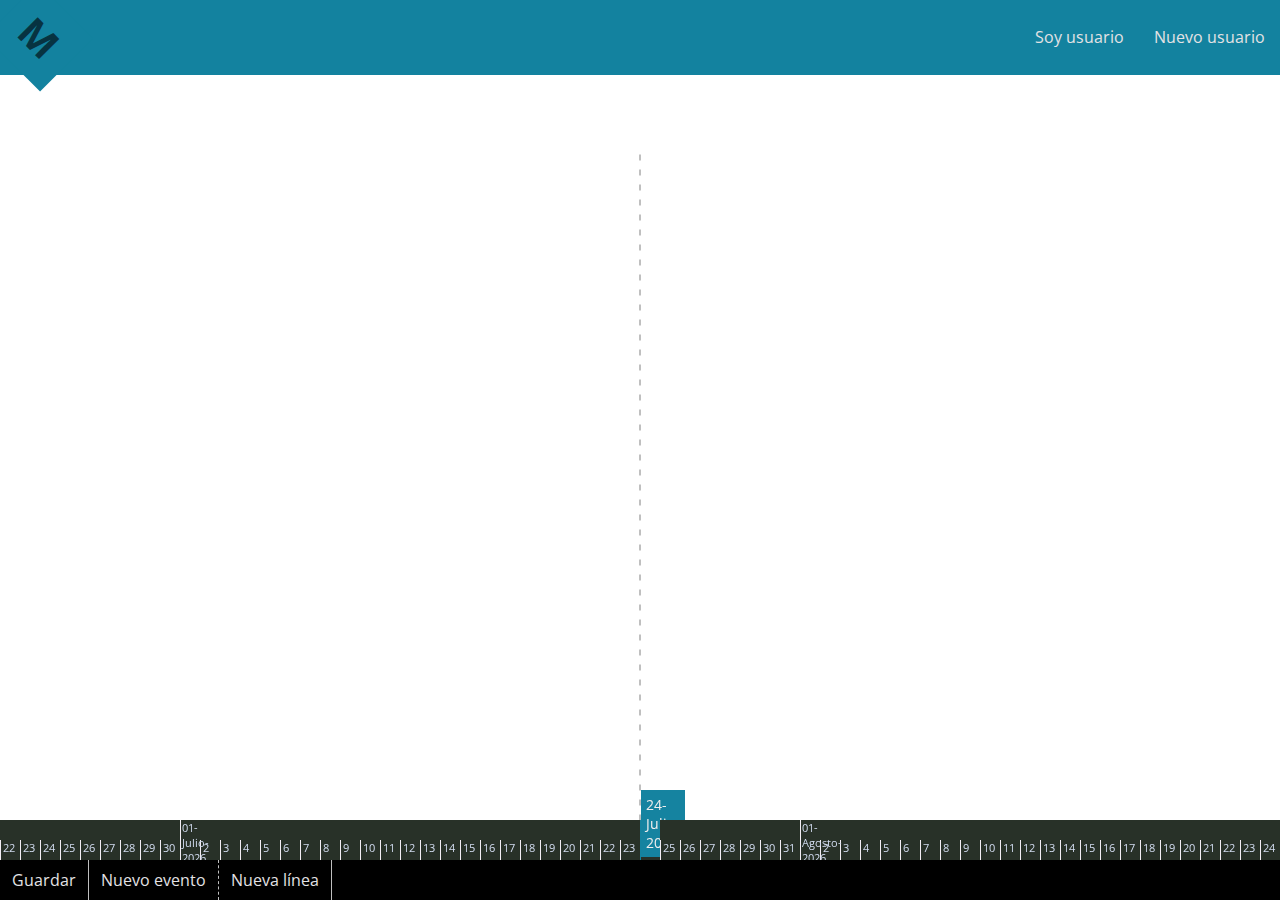
<file: index.html>
<!DOCTYPE html>
<head>
  <meta charset="utf-8">
    <title>MISH</title>

    <!-- Load Style Files -->
    <link href='http://fonts.googleapis.com/css?family=Open+Sans' rel='stylesheet' type='text/css'>
    <link type="text/css" rel="stylesheet" href="css/flaticons/flaticon.css"/><!-- For more icons: http://www.flaticon.com/ -->
    <link type="text/css" rel="stylesheet" href="css/mish-white-theme/jquery-ui-1.10.4.custom.css"/>
    <link type="text/css" rel="stylesheet" href="css/mish-blue-theme/jquery-ui-1.10.4.custom.css"/>
    <link type="text/css" rel="stylesheet" href="css/mish-black-theme/jquery-ui-1.10.4.custom.css"/>
    <link type="text/css" rel="stylesheet" href="css/MISH.css"/>

</head>
<body id="mish-white-theme">
    <!-- HEADER -->
    <div id="header">
        <h1>M</h1>
        <!-- <h3>Mi Sitio en la Historia</h3> -->
        <div class="headerButtons">
            <ul>
                <li class="user_header">
                    <a id="user_header_button" href="#">
                        <div class="flaticon-account4"></div>
                        <span></span>
                    </a>
                </li>
                <li class="login">
                    <a href="#" id="buttLogIn">Soy usuario</a>
                </li>
                <li class="login">
                    <a href="#" id="buttCreateUser">Nuevo usuario</a>
                </li>
                <li class="logout">
                    <a href="#" id="buttLogOut">Cerrar sesión</a>
                </li>
            </ul>
        </div>
    </div>

    <!-- BODY -->
    <div id="work-area-container">
        <div id="work-area-handler" class="ui-draggable">
            <div id="work-area-handler-sq"></div>
        </div>
        
        <div id="canvas-container" oncontextmenu="return false">
            <canvas id="maincanvas" oncontextmenu="return false"></canvas>
        </div>

        <div id="timeline-container"></div>

        <div id="user_timelines_container">
            <div class="ui-widget-overlay user_timelines_overlay"></div>
            <div class="user_timelines_panel">
                <div class="user_timelines_panel_title">
                    <span>Mis líneas de tiempo</span>
                    <div class="user_timelines_panel_close">
                        <div class="flaticon-expand39"></div>
                    </div>
                </div>
                <ul class="user_timelines_list_ul">
                    <li>
                        <a id="user_timelines_panel_new" href="#">
                            <div class="flaticon-add182"></div>
                            <span>
                                Nueva línea de tiempo
                            </span>
                        </a>
                    </li>
                </ul>
            </div>
        </div>
    </div>

    <!-- OTHER ELEMENTS -->
    <div id="user_header_submenu">
        <ul>
            <li>xxx</li>
            <li>yyy</li>
        </ul>
    </div>

    <!-- FOOTER -->
    <div id="footer">
        <div class="footerButtons">
            <ul>
                <li><a href="#" onclick="guardarTimeline()">Guardar</a></li>
                <!-- <li><a href="#">Nuevo periodo</a></li> -->
                <!-- <li><a href="#">Nuevo indicador</a></li> -->
                <li><a href="#" id="footerNewEvent">Nuevo evento</a></li>
                <!-- <li><a href="#">Elegir colores</a></li> -->
                <!-- <li><a href="#">Organizar mis datos</a></li> -->
            </ul>
            <ul class="seconda">
                <li><a href="#" onclick="createNewTimeline()">Nueva línea</a></li>
                <li id="zoom"></li>
            </ul>
        </div>
    </div>

    <!-- ............................................................ -->
    <!-- [START] EXTERNAL PAGES -->

    <div id="canvasContextMenu" oncontextmenu="return false"></div>

    

    <!--DIV for the Create New Event page-->
    <div id="newEventDialog"></div>
    <!--DIV for the Create New User page-->
    <div id="newUserDialog"></div>
    <!--DIV for Log In page-->
    <div id="logInDialog"></div>
    <!--DIV for New Timeline page-->
    <div id="newTimelineDialog"></div>
    <!--DIV for alerts-->
    <!-- Overlay
    <div class="ui-widget-overlay ui-front">
    </div>
    -->

    <!-- Message -->
    <div class="alert-message-container">
      <div class="alert-message-close">
        x
      </div>
      <div class="alert-message">
      </div>
    </div>

    <!-- [END] EXTERNAL PAGES -->

    <!-- Load JavaScript Files -->
    <!-- Libraries -->
    <script type="text/javascript" src="javascript/lib/jquery_1_11.js"></script>
    <script type="text/javascript" src="javascript/lib/jquery-ui-1.10.4.custom.min.js"></script>
    <script type="text/javascript" src="javascript/lib/modernizr-1.6.min.js"></script>
    <script type="text/javascript" src="javascript/lib/momentjs.js"></script>
    <script type="text/javascript" src="javascript/lib/Debugger.js"></script>
    <!-- MISH -->
    <script type="text/javascript" src="javascript/mish/messages.js"></script>
    <script type="text/javascript" src="javascript/mish/utilities.js"></script>
    <script type="text/javascript" src="javascript/mish/effects.js"></script>
    <script type="text/javascript" src="javascript/mish/calculations.js"></script>
    <script type="text/javascript" src="javascript/mish/zoomControl.js"></script>
    <script type="text/javascript" src="javascript/mish/daysCtrl.js"></script>
    <script type="text/javascript" src="javascript/mish/weeksCtrl.js"></script>
    <script type="text/javascript" src="javascript/mish/monthsCtrl.js"></script>
    <script type="text/javascript" src="javascript/mish/externalPagesLoader.js"></script>
    <script type="text/javascript" src="javascript/mish/buttonEventsHandler.js"></script>
    <script type="text/javascript" src="javascript/mish/mouseEventsHandler.js"></script>
    <script type="text/javascript" src="javascript/mish/timelineControl.js"></script>
    <script type="text/javascript" src="javascript/mish/canvasControl.js"></script>
    <script type="text/javascript" src="javascript/mish/dataBaseOperations.js"></script>
    <script type="text/javascript" src="javascript/mish/main.js"></script>

</body>
</html>
</file>
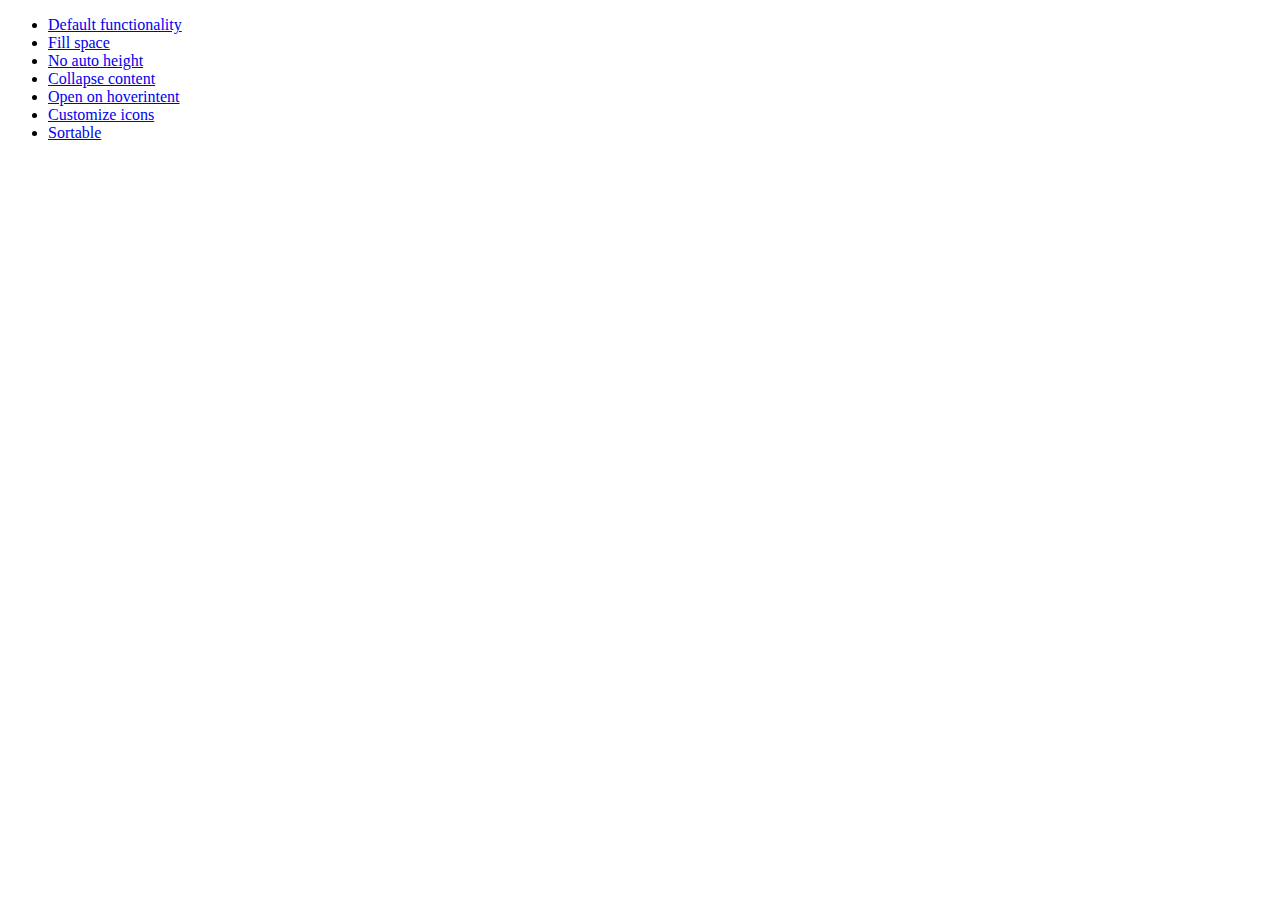
<file: development-bundle/demos/accordion/index.html>
<!doctype html>
<html lang="en">
<head>
	<meta charset="utf-8">
	<title>jQuery UI Accordion Demos</title>
</head>
<body>

<ul>
	<li><a href="default.html">Default functionality</a></li>
	<li><a href="fillspace.html">Fill space</a></li>
	<li><a href="no-auto-height.html">No auto height</a></li>
	<li><a href="collapsible.html">Collapse content</a></li>
	<li><a href="hoverintent.html">Open on hoverintent</a></li>
	<li><a href="custom-icons.html">Customize icons</a></li>
	<li><a href="sortable.html">Sortable</a></li>
</ul>

</body>
</html>
</file>
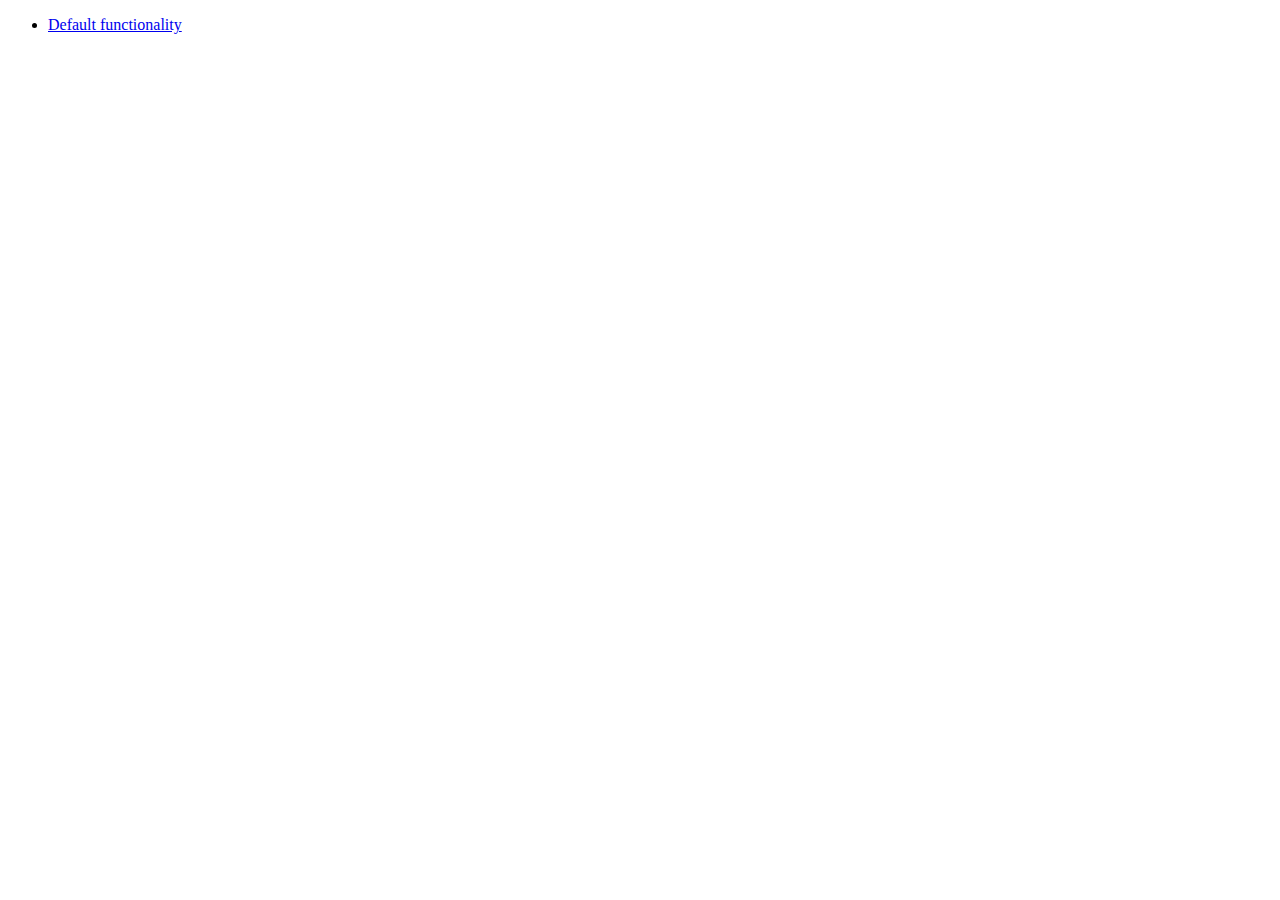
<file: development-bundle/demos/addClass/index.html>
<!doctype html>
<html lang="en">
<head>
	<meta charset="utf-8">
	<title>jQuery UI Effects Demos</title>
</head>
<body>

<ul>
	<li><a href="default.html">Default functionality</a></li>
</ul>

</body>
</html>
</file>
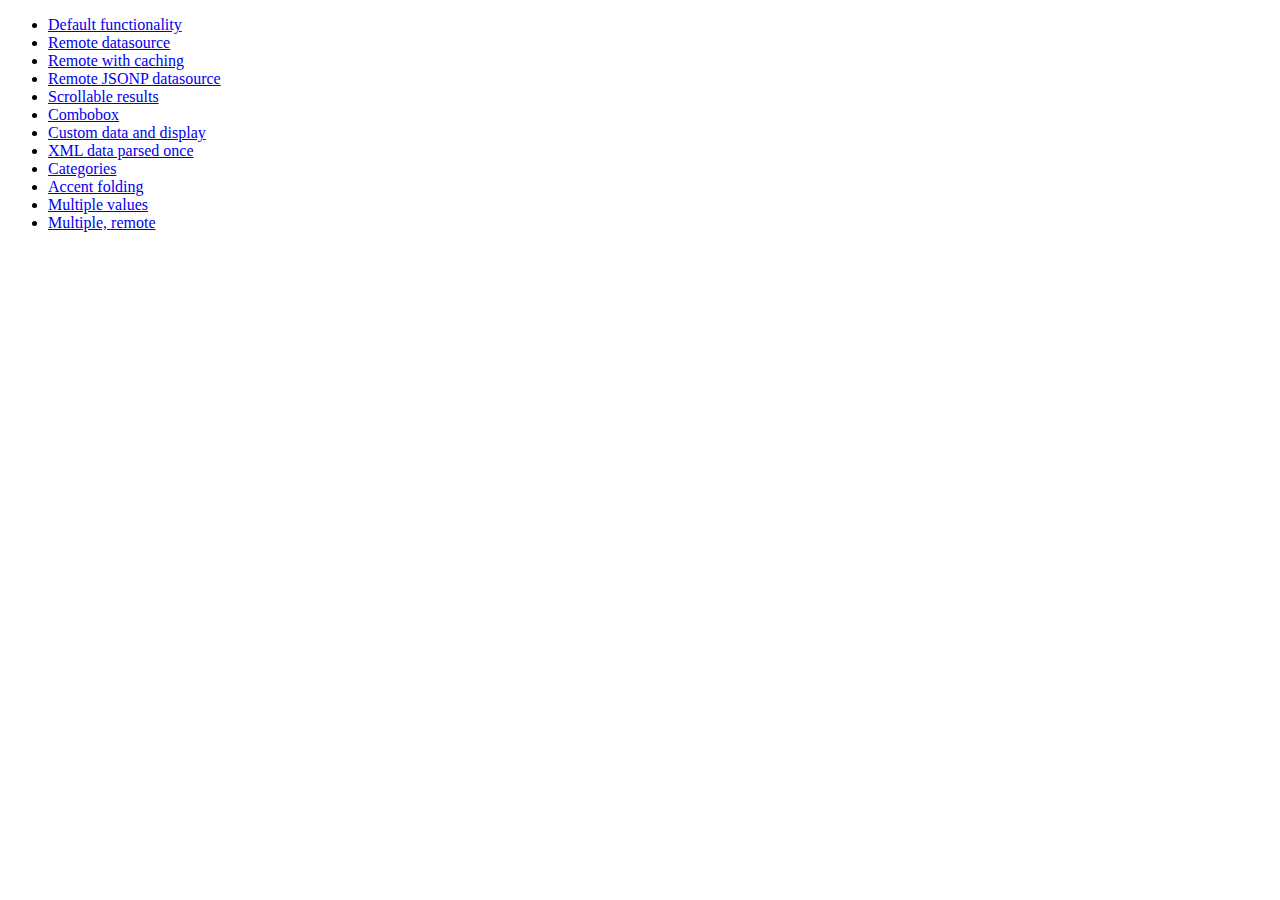
<file: development-bundle/demos/autocomplete/index.html>
<!doctype html>
<html lang="en">
<head>
	<meta charset="utf-8">
	<title>jQuery UI Autocomplete Demos</title>
</head>
<body>

<ul>
	<li><a href="default.html">Default functionality</a></li>
	<li><a href="remote.html">Remote datasource</a></li>
	<li><a href="remote-with-cache.html">Remote with caching</a></li>
	<li><a href="remote-jsonp.html">Remote JSONP datasource</a></li>
	<li><a href="maxheight.html">Scrollable results</a></li>
	<li><a href="combobox.html">Combobox</a></li>
	<li><a href="custom-data.html">Custom data and display</a></li>
	<li><a href="xml.html">XML data parsed once</a></li>
	<li><a href="categories.html">Categories</a></li>
	<li><a href="folding.html">Accent folding</a></li>
	<li><a href="multiple.html">Multiple values</a></li>
	<li><a href="multiple-remote.html">Multiple, remote</a></li>
</ul>

</body>
</html>
</file>
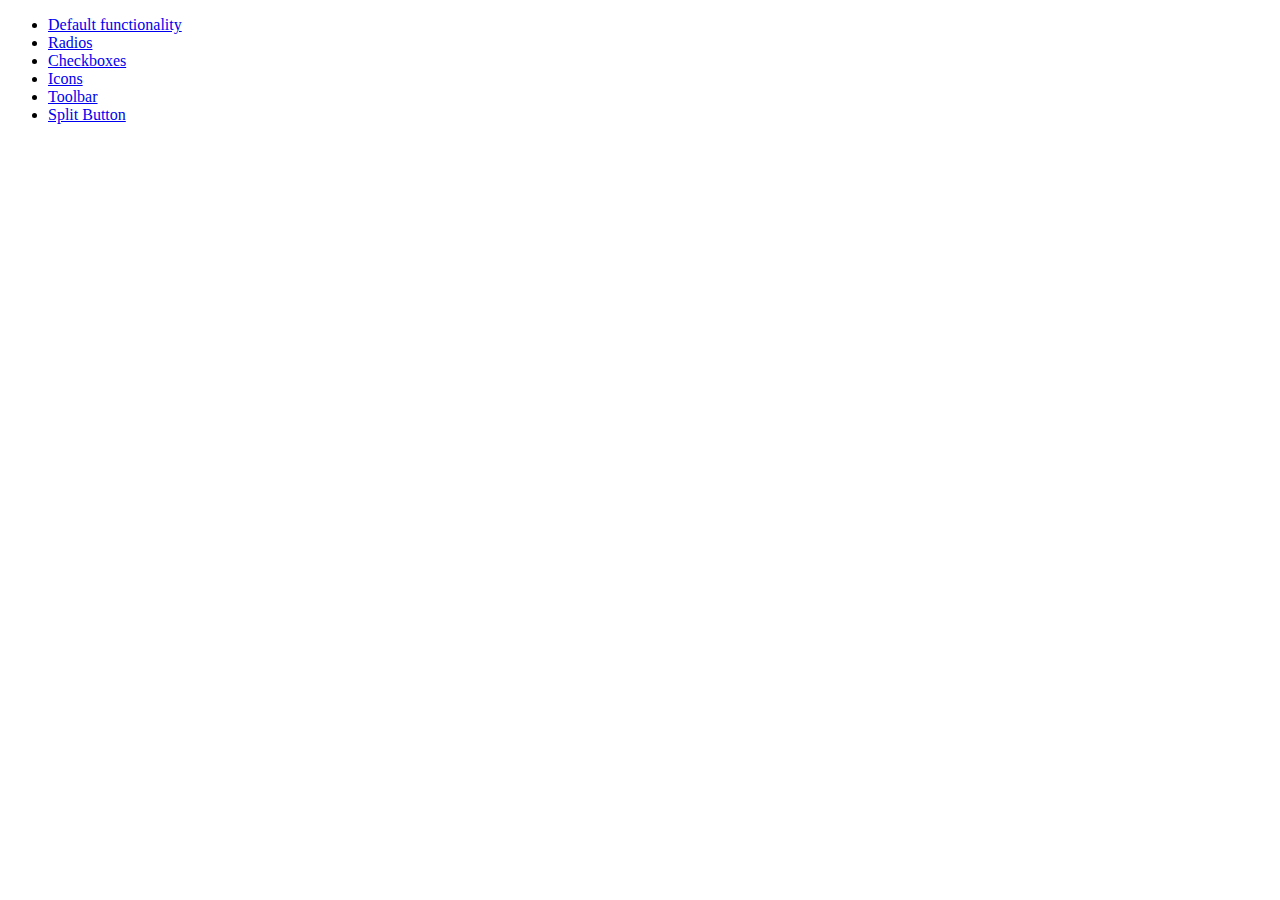
<file: development-bundle/demos/button/index.html>
<!doctype html>
<html lang="en">
<head>
	<meta charset="utf-8">
	<title>jQuery UI Button Demos</title>
</head>
<body>

<ul>
	<li><a href="default.html">Default functionality</a></li>
	<li><a href="radio.html">Radios</a></li>
	<li><a href="checkbox.html">Checkboxes</a></li>
	<li><a href="icons.html">Icons</a></li>
	<li><a href="toolbar.html">Toolbar</a></li>
	<li><a href="splitbutton.html">Split Button</a></li>
</ul>

</body>
</html>
</file>
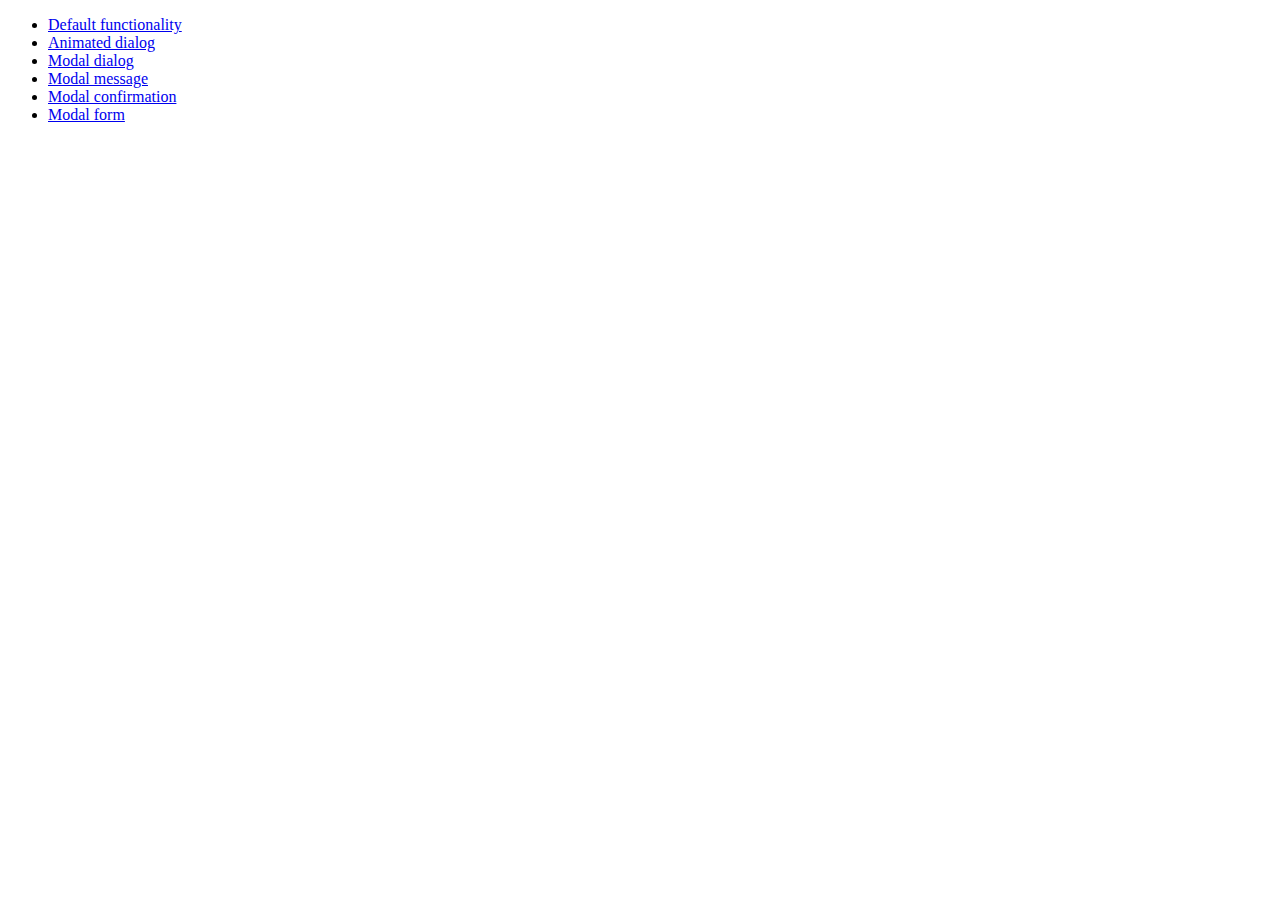
<file: development-bundle/demos/dialog/index.html>
<!doctype html>
<html lang="en">
<head>
	<meta charset="utf-8">
	<title>jQuery UI Dialog Demos</title>
</head>
<body>

<ul>
	<li><a href="default.html">Default functionality</a></li>
	<li><a href="animated.html">Animated dialog</a></li>
	<li><a href="modal.html">Modal dialog</a></li>
	<li><a href="modal-message.html">Modal message</a></li>
	<li><a href="modal-confirmation.html">Modal confirmation</a></li>
	<li><a href="modal-form.html">Modal form</a></li>
</ul>

</body>
</html>
</file>
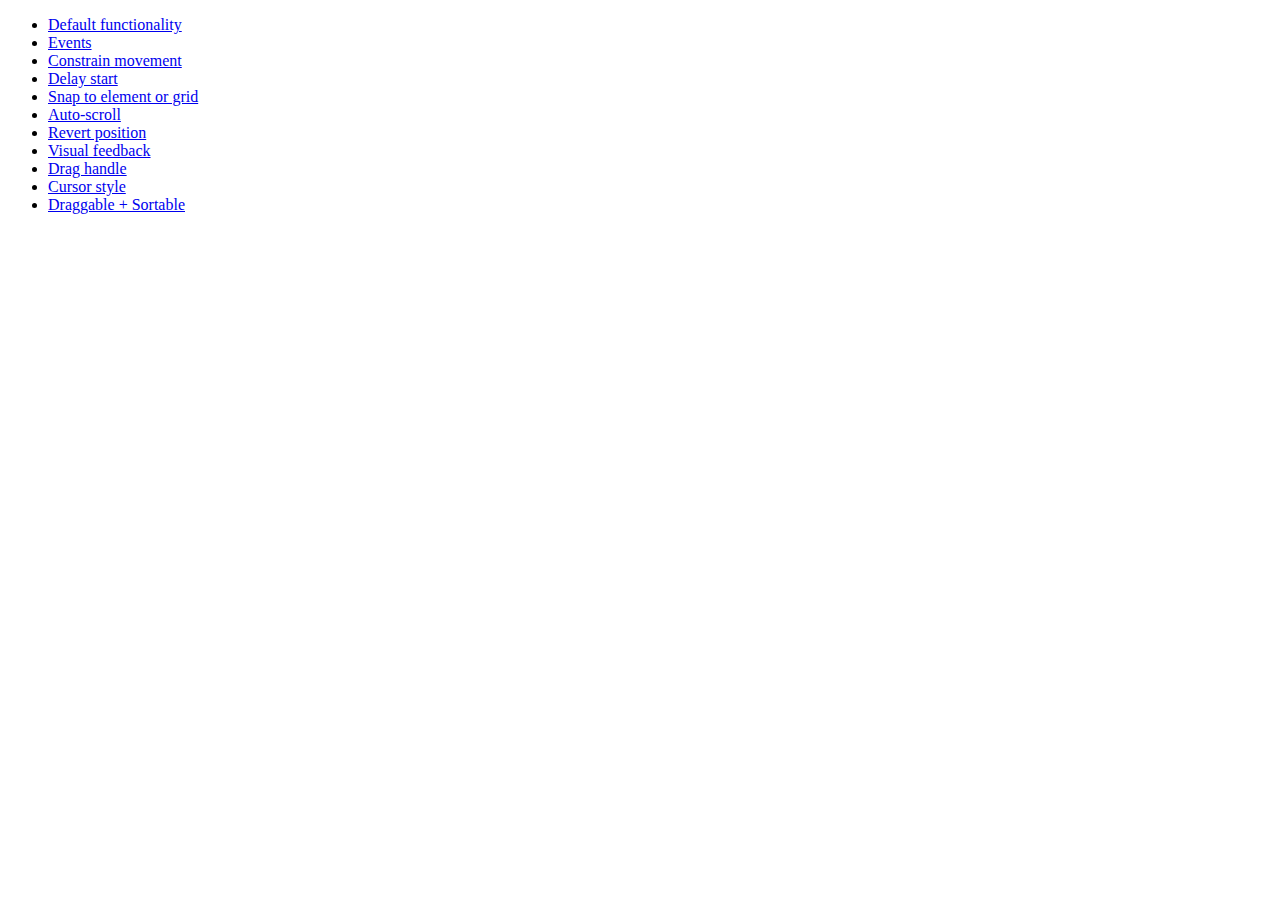
<file: development-bundle/demos/draggable/index.html>
<!doctype html>
<html lang="en">
<head>
	<meta charset="utf-8">
	<title>jQuery UI Draggable Demos</title>
</head>
<body>

<ul>
	<li><a href="default.html">Default functionality</a></li>
	<li><a href="events.html">Events</a></li>
	<li><a href="constrain-movement.html">Constrain movement</a></li>
	<li><a href="delay-start.html">Delay start</a></li>
	<li><a href="snap-to.html">Snap to element or grid</a></li>
	<li><a href="scroll.html">Auto-scroll</a></li>
	<li><a href="revert.html">Revert position</a></li>
	<li><a href="visual-feedback.html">Visual feedback</a></li>
	<li><a href="handle.html">Drag handle</a></li>
	<li><a href="cursor-style.html">Cursor style</a></li>
	<li><a href="sortable.html">Draggable + Sortable</a></li>
</ul>

</body>
</html>
</file>
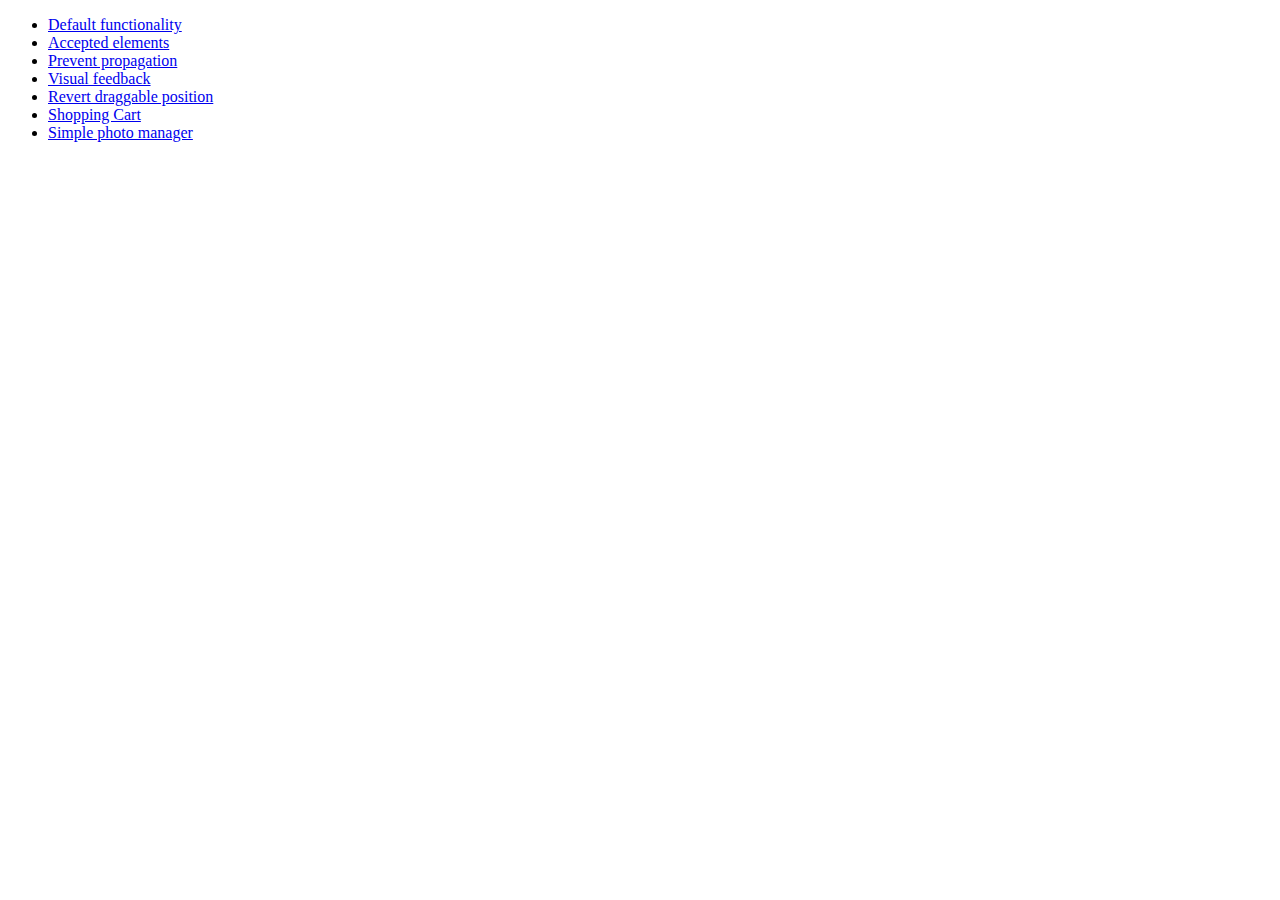
<file: development-bundle/demos/droppable/index.html>
<!doctype html>
<html lang="en">
<head>
	<meta charset="utf-8">
	<title>jQuery UI Droppable Demos</title>
</head>
<body>

<ul>
	<li><a href="default.html">Default functionality</a></li>
	<li><a href="accepted-elements.html">Accepted elements</a></li>
	<li><a href="propagation.html">Prevent propagation</a></li>
	<li><a href="visual-feedback.html">Visual feedback</a></li>
	<li><a href="revert.html">Revert draggable position</a></li>
	<li><a href="shopping-cart.html">Shopping Cart</a></li>
	<li><a href="photo-manager.html">Simple photo manager</a></li>
</ul>

</body>
</html>
</file>
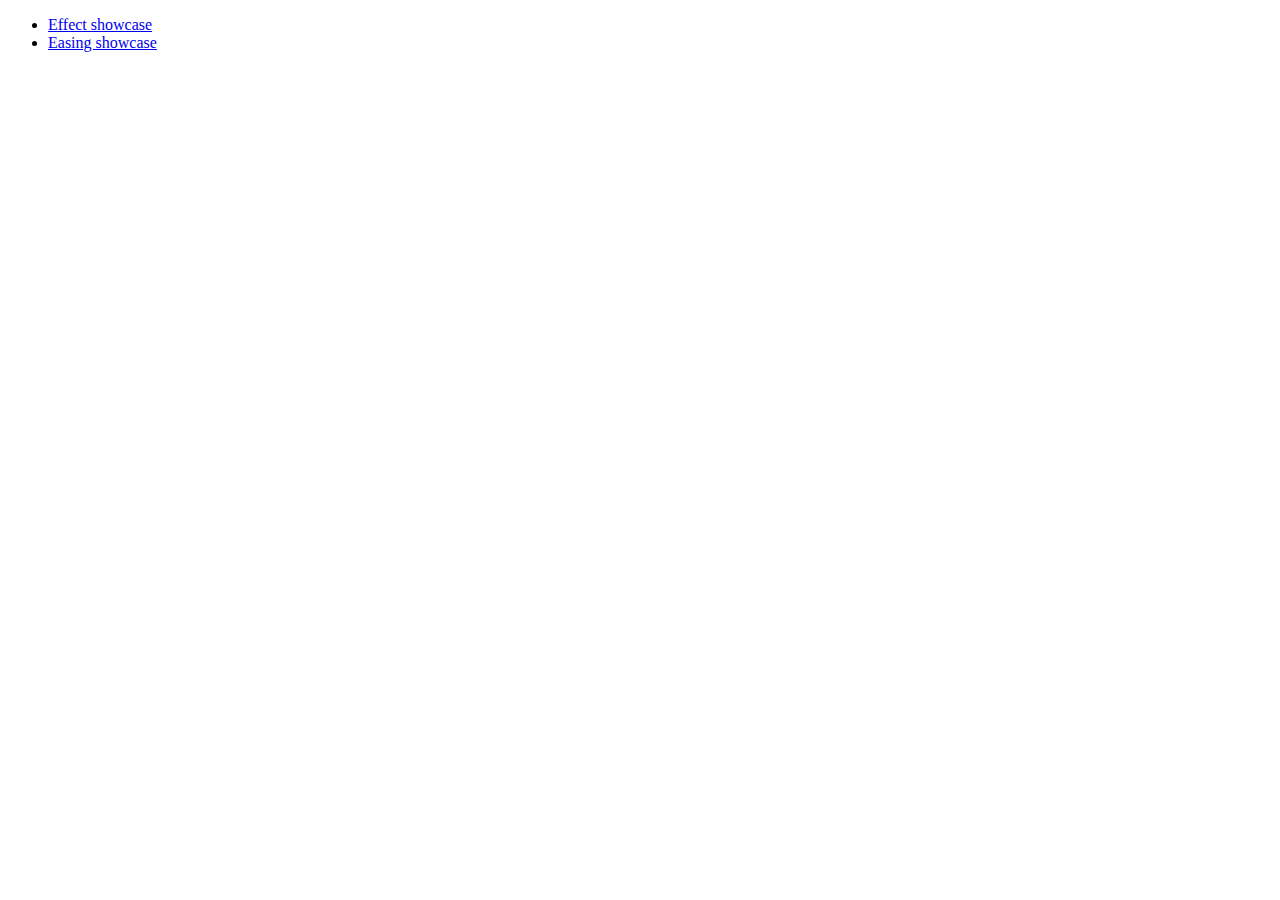
<file: development-bundle/demos/effect/index.html>
<!doctype html>
<html lang="en">
<head>
	<meta charset="utf-8">
	<title>jQuery UI Effects Demos</title>
</head>
<body>

<ul>
	<li><a href="default.html">Effect showcase</a></li>
	<li><a href="easing.html">Easing showcase</a></li>
</ul>

</body>
</html>
</file>
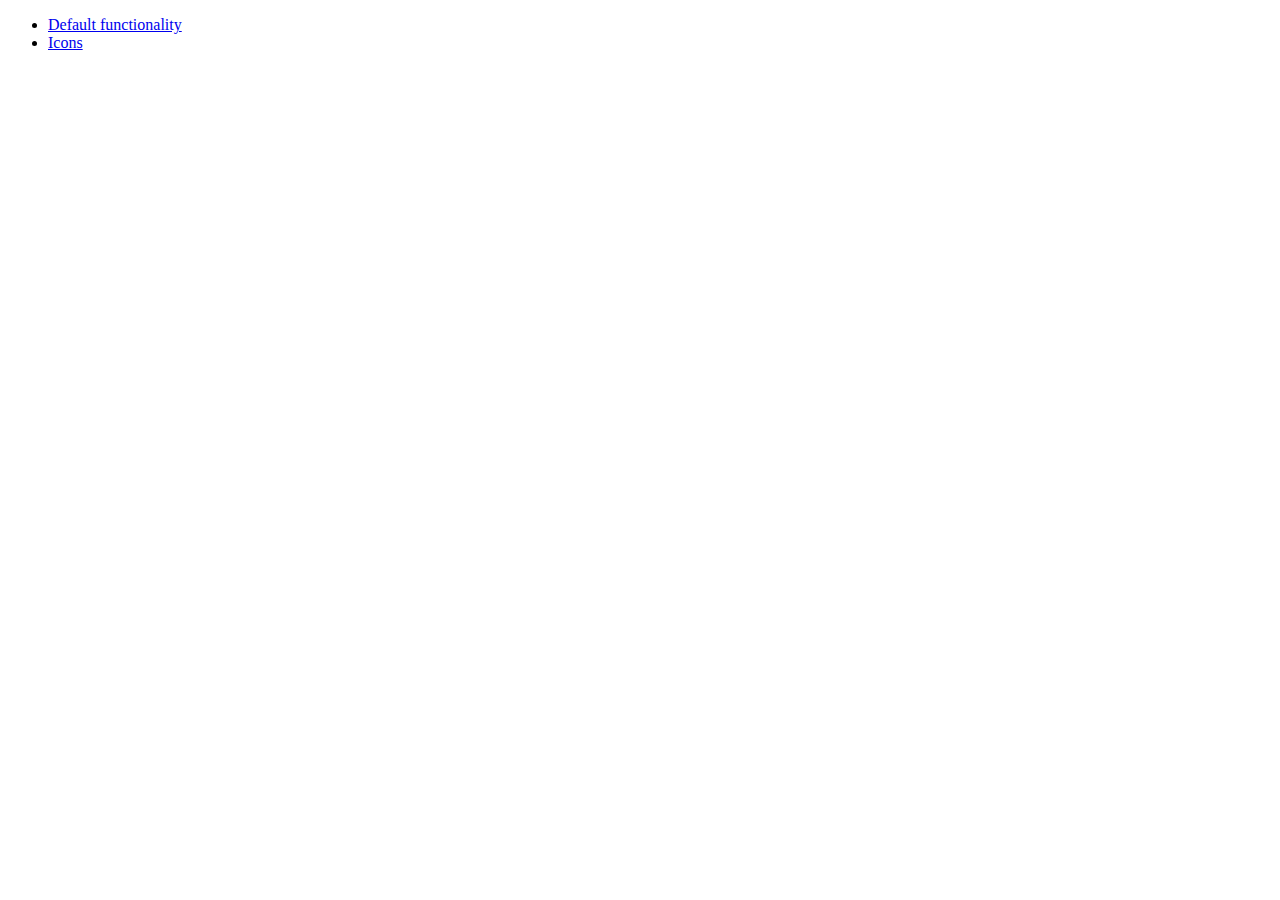
<file: development-bundle/demos/menu/index.html>
<!doctype html>
<html lang="en">
<head>
	<meta charset="utf-8">
	<title>jQuery UI Menu Demos</title>
</head>
<body>

<ul>
	<li><a href="default.html">Default functionality</a></li>
	<li><a href="icons.html">Icons</a></li>
</ul>

</body>
</html>
</file>
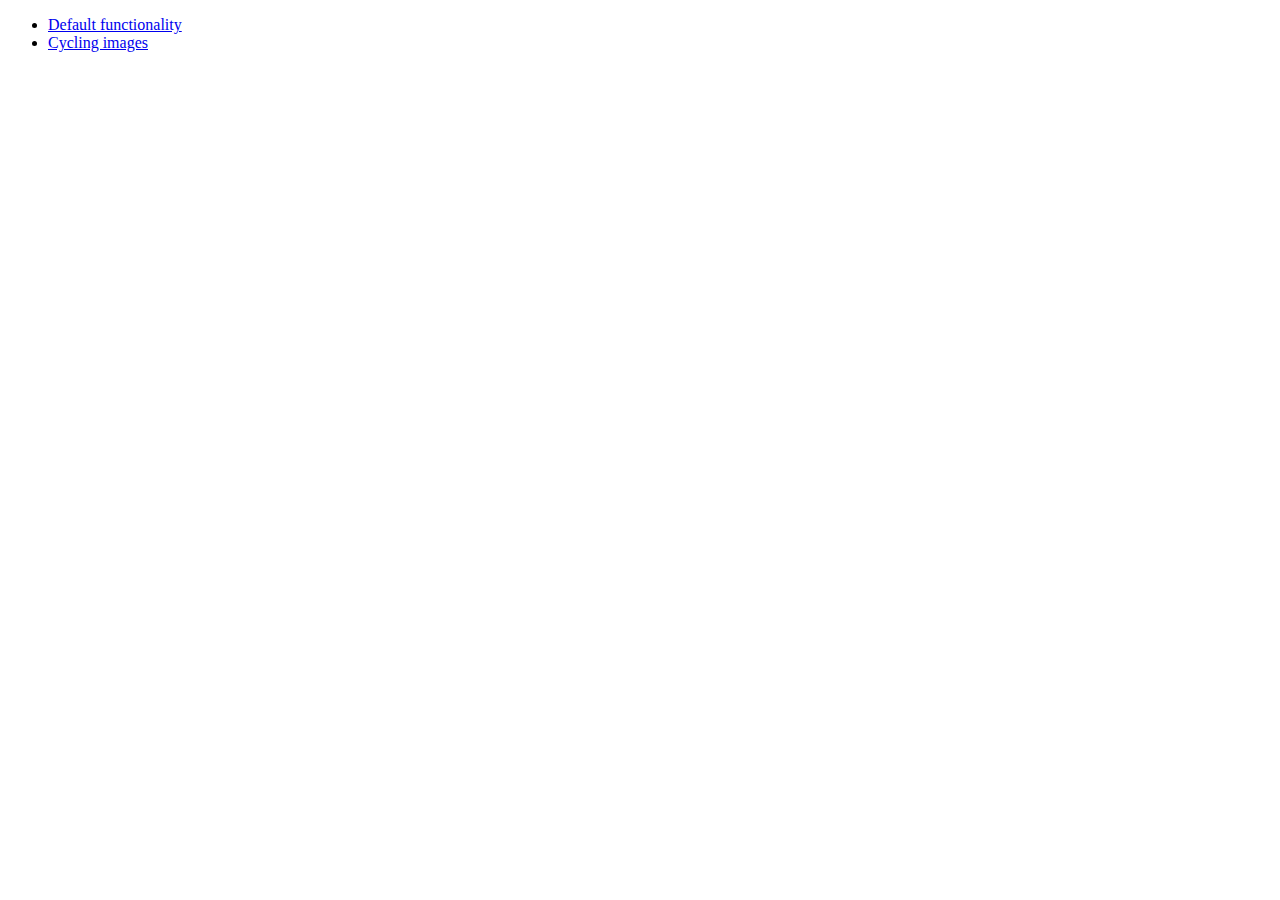
<file: development-bundle/demos/position/index.html>
<!doctype html>
<html lang="en">
<head>
	<meta charset="utf-8">
	<title>jQuery UI Position Demo</title>
</head>
<body>

<ul>
	<li><a href="default.html">Default functionality</a></li>
	<li><a href="cycler.html">Cycling images</a></li>
</ul>

</body>
</html>
</file>
<file: css/flaticons/flaticon.css>
@font-face {
  font-family: "Flaticon";
  src: url("flaticon.eot");
  src: url("flaticon.eot#iefix") format("embedded-opentype"),
  url("flaticon.woff") format("woff"),
  url("flaticon.ttf") format("truetype"),
  url("flaticon.svg") format("svg");
  font-weight: normal;
  font-style: normal;
}
[class^="flaticon-"]:before, [class*=" flaticon-"]:before,
[class^="flaticon-"]:after, [class*=" flaticon-"]:after {   
  font-family: Flaticon;
  font-style: normal;
  margin-left: 20px;
}.flaticon-account4:before {
  content: "\e000";
}
.flaticon-add179:before {
  content: "\e001";
}
.flaticon-add180:before {
  content: "\e002";
}
.flaticon-add181:before {
  content: "\e003";
}
.flaticon-add182:before {
  content: "\e004";
}
.flaticon-add183:before {
  content: "\e005";
}
.flaticon-add184:before {
  content: "\e006";
}
.flaticon-add186:before {
  content: "\e007";
}
.flaticon-adjust6:before {
  content: "\e008";
}
.flaticon-airplane106:before {
  content: "\e009";
}
.flaticon-android11:before {
  content: "\e00a";
}
.flaticon-android12:before {
  content: "\e00b";
}
.flaticon-apple70:before {
  content: "\e00c";
}
.flaticon-attachment19:before {
  content: "\e00d";
}
.flaticon-auto1:before {
  content: "\e00e";
}
.flaticon-automatic2:before {
  content: "\e00f";
}
.flaticon-automatic3:before {
  content: "\e010";
}
.flaticon-back57:before {
  content: "\e011";
}
.flaticon-backspace1:before {
  content: "\e012";
}
.flaticon-bed24:before {
  content: "\e013";
}
.flaticon-been:before {
  content: "\e014";
}
.flaticon-birthday20:before {
  content: "\e015";
}
.flaticon-black394:before {
  content: "\e016";
}
.flaticon-black395:before {
  content: "\e017";
}
.flaticon-black396:before {
  content: "\e018";
}
.flaticon-black397:before {
  content: "\e019";
}
.flaticon-black398:before {
  content: "\e01a";
}
.flaticon-black399:before {
  content: "\e01b";
}
.flaticon-black400:before {
  content: "\e01c";
}
.flaticon-black401:before {
  content: "\e01d";
}
.flaticon-black402:before {
  content: "\e01e";
}
.flaticon-blank30:before {
  content: "\e01f";
}
.flaticon-blank31:before {
  content: "\e020";
}
.flaticon-blank32:before {
  content: "\e021";
}
.flaticon-blank33:before {
  content: "\e022";
}
.flaticon-blogger12:before {
  content: "\e023";
}
.flaticon-blueetooth:before {
  content: "\e024";
}
.flaticon-bluetooth21:before {
  content: "\e025";
}
.flaticon-bluetooth22:before {
  content: "\e026";
}
.flaticon-bluetooth23:before {
  content: "\e027";
}
.flaticon-bluetooth24:before {
  content: "\e028";
}
.flaticon-bluetooth25:before {
  content: "\e029";
}
.flaticon-bookmark45:before {
  content: "\e02a";
}
.flaticon-bookmark46:before {
  content: "\e02b";
}
.flaticon-bookmark47:before {
  content: "\e02c";
}
.flaticon-bookmark48:before {
  content: "\e02d";
}
.flaticon-briefcase49:before {
  content: "\e02e";
}
.flaticon-briefcase50:before {
  content: "\e02f";
}
.flaticon-brightness10:before {
  content: "\e030";
}
.flaticon-brochure6:before {
  content: "\e031";
}
.flaticon-bubble8:before {
  content: "\e032";
}
.flaticon-bug18:before {
  content: "\e033";
}
.flaticon-burn9:before {
  content: "\e034";
}
.flaticon-button11:before {
  content: "\e035";
}
.flaticon-call47:before {
  content: "\e036";
}
.flaticon-call48:before {
  content: "\e037";
}
.flaticon-call49:before {
  content: "\e038";
}
.flaticon-camera59:before {
  content: "\e039";
}
.flaticon-camera60:before {
  content: "\e03a";
}
.flaticon-cancel19:before {
  content: "\e03b";
}
.flaticon-caps1:before {
  content: "\e03c";
}
.flaticon-caps:before {
  content: "\e03d";
}
.flaticon-car145:before {
  content: "\e03e";
}
.flaticon-car146:before {
  content: "\e03f";
}
.flaticon-car147:before {
  content: "\e040";
}
.flaticon-cell10:before {
  content: "\e041";
}
.flaticon-cell11:before {
  content: "\e042";
}
.flaticon-cell12:before {
  content: "\e043";
}
.flaticon-change3:before {
  content: "\e044";
}
.flaticon-chat75:before {
  content: "\e045";
}
.flaticon-chat76:before {
  content: "\e046";
}
.flaticon-check51:before {
  content: "\e047";
}
.flaticon-check52:before {
  content: "\e048";
}
.flaticon-chemistry17:before {
  content: "\e049";
}
.flaticon-circle107:before {
  content: "\e04a";
}
.flaticon-circle108:before {
  content: "\e04b";
}
.flaticon-circles23:before {
  content: "\e04c";
}
.flaticon-circumference:before {
  content: "\e04d";
}
.flaticon-city24:before {
  content: "\e04e";
}
.flaticon-clapperboard4:before {
  content: "\e04f";
}
.flaticon-clapperboard5:before {
  content: "\e050";
}
.flaticon-clear5:before {
  content: "\e051";
}
.flaticon-clipboard99:before {
  content: "\e052";
}
.flaticon-clock100:before {
  content: "\e053";
}
.flaticon-close47:before {
  content: "\e054";
}
.flaticon-closed64:before {
  content: "\e055";
}
.flaticon-cloud302:before {
  content: "\e056";
}
.flaticon-cloud303:before {
  content: "\e057";
}
.flaticon-cloud304:before {
  content: "\e058";
}
.flaticon-cloud305:before {
  content: "\e059";
}
.flaticon-cloud306:before {
  content: "\e05a";
}
.flaticon-cloud307:before {
  content: "\e05b";
}
.flaticon-compass106:before {
  content: "\e05c";
}
.flaticon-connection21:before {
  content: "\e05d";
}
.flaticon-copy31:before {
  content: "\e05e";
}
.flaticon-create2:before {
  content: "\e05f";
}
.flaticon-create3:before {
  content: "\e060";
}
.flaticon-credit98:before {
  content: "\e061";
}
.flaticon-crop13:before {
  content: "\e062";
}
.flaticon-crop14:before {
  content: "\e063";
}
.flaticon-cut23:before {
  content: "\e064";
}
.flaticon-dark55:before {
  content: "\e065";
}
.flaticon-developer2:before {
  content: "\e066";
}
.flaticon-device4:before {
  content: "\e067";
}
.flaticon-device5:before {
  content: "\e068";
}
.flaticon-disc30:before {
  content: "\e069";
}
.flaticon-do10:before {
  content: "\e06a";
}
.flaticon-double126:before {
  content: "\e06b";
}
.flaticon-download162:before {
  content: "\e06c";
}
.flaticon-download164:before {
  content: "\e06d";
}
.flaticon-download166:before {
  content: "\e06e";
}
.flaticon-downwards:before {
  content: "\e06f";
}
.flaticon-drafts:before {
  content: "\e070";
}
.flaticon-drop25:before {
  content: "\e071";
}
.flaticon-drop26:before {
  content: "\e072";
}
.flaticon-drop27:before {
  content: "\e073";
}
.flaticon-earth205:before {
  content: "\e074";
}
.flaticon-ellipsis1:before {
  content: "\e075";
}
.flaticon-email107:before {
  content: "\e076";
}
.flaticon-emoticon117:before {
  content: "\e077";
}
.flaticon-end3:before {
  content: "\e078";
}
.flaticon-enter5:before {
  content: "\e079";
}
.flaticon-exit13:before {
  content: "\e07a";
}
.flaticon-expand38:before {
  content: "\e07b";
}
.flaticon-expand39:before {
  content: "\e07c";
}
.flaticon-facebook56:before {
  content: "\e07d";
}
.flaticon-fast46:before {
  content: "\e07e";
}
.flaticon-favorite21:before {
  content: "\e07f";
}
.flaticon-favorite22:before {
  content: "\e080";
}
.flaticon-filled13:before {
  content: "\e081";
}
.flaticon-film61:before {
  content: "\e082";
}
.flaticon-filter20:before {
  content: "\e083";
}
.flaticon-flash25:before {
  content: "\e084";
}
.flaticon-flash26:before {
  content: "\e085";
}
.flaticon-folder215:before {
  content: "\e086";
}
.flaticon-forward18:before {
  content: "\e087";
}
.flaticon-forward19:before {
  content: "\e088";
}
.flaticon-framed1:before {
  content: "\e089";
}
.flaticon-front15:before {
  content: "\e08a";
}
.flaticon-front16:before {
  content: "\e08b";
}
.flaticon-front17:before {
  content: "\e08c";
}
.flaticon-full46:before {
  content: "\e08d";
}
.flaticon-gamepad3:before {
  content: "\e08e";
}
.flaticon-gamepad4:before {
  content: "\e08f";
}
.flaticon-get:before {
  content: "\e090";
}
.flaticon-gmail3:before {
  content: "\e091";
}
.flaticon-go10:before {
  content: "\e092";
}
.flaticon-good4:before {
  content: "\e093";
}
.flaticon-good5:before {
  content: "\e094";
}
.flaticon-google117:before {
  content: "\e095";
}
.flaticon-google118:before {
  content: "\e096";
}
.flaticon-google119:before {
  content: "\e097";
}
.flaticon-google120:before {
  content: "\e098";
}
.flaticon-google121:before {
  content: "\e099";
}
.flaticon-google122:before {
  content: "\e09a";
}
.flaticon-google123:before {
  content: "\e09b";
}
.flaticon-google124:before {
  content: "\e09c";
}
.flaticon-google125:before {
  content: "\e09d";
}
.flaticon-google126:before {
  content: "\e09e";
}
.flaticon-google127:before {
  content: "\e09f";
}
.flaticon-google128:before {
  content: "\e0a0";
}
.flaticon-google129:before {
  content: "\e0a1";
}
.flaticon-google130:before {
  content: "\e0a2";
}
.flaticon-google131:before {
  content: "\e0a3";
}
.flaticon-google132:before {
  content: "\e0a4";
}
.flaticon-google133:before {
  content: "\e0a5";
}
.flaticon-google134:before {
  content: "\e0a6";
}
.flaticon-google135:before {
  content: "\e0a7";
}
.flaticon-google136:before {
  content: "\e0a8";
}
.flaticon-google137:before {
  content: "\e0a9";
}
.flaticon-gps25:before {
  content: "\e0aa";
}
.flaticon-gps26:before {
  content: "\e0ab";
}
.flaticon-gps27:before {
  content: "\e0ac";
}
.flaticon-gps28:before {
  content: "\e0ad";
}
.flaticon-graduate32:before {
  content: "\e0ae";
}
.flaticon-halffilled1:before {
  content: "\e0af";
}
.flaticon-hangouts:before {
  content: "\e0b0";
}
.flaticon-headset11:before {
  content: "\e0b1";
}
.flaticon-headset12:before {
  content: "\e0b2";
}
.flaticon-help18:before {
  content: "\e0b3";
}
.flaticon-help19:before {
  content: "\e0b4";
}
.flaticon-hide3:before {
  content: "\e0b5";
}
.flaticon-high20:before {
  content: "\e0b6";
}
.flaticon-high21:before {
  content: "\e0b7";
}
.flaticon-high22:before {
  content: "\e0b8";
}
.flaticon-history6:before {
  content: "\e0b9";
}
.flaticon-home149:before {
  content: "\e0ba";
}
.flaticon-horizontal39:before {
  content: "\e0bb";
}
.flaticon-hotel68:before {
  content: "\e0bc";
}
.flaticon-https:before {
  content: "\e0bd";
}
.flaticon-import:before {
  content: "\e0be";
}
.flaticon-insert4:before {
  content: "\e0bf";
}
.flaticon-instagram16:before {
  content: "\e0c0";
}
.flaticon-invert1:before {
  content: "\e0c1";
}
.flaticon-keyboard53:before {
  content: "\e0c2";
}
.flaticon-keyboard54:before {
  content: "\e0c3";
}
.flaticon-label31:before {
  content: "\e0c4";
}
.flaticon-landscape10:before {
  content: "\e0c5";
}
.flaticon-laptop117:before {
  content: "\e0c6";
}
.flaticon-left216:before {
  content: "\e0c7";
}
.flaticon-left217:before {
  content: "\e0c8";
}
.flaticon-left218:before {
  content: "\e0c9";
}
.flaticon-light88:before {
  content: "\e0ca";
}
.flaticon-link60:before {
  content: "\e0cb";
}
.flaticon-linkedin24:before {
  content: "\e0cc";
}
.flaticon-list88:before {
  content: "\e0cd";
}
.flaticon-list89:before {
  content: "\e0ce";
}
.flaticon-location41:before {
  content: "\e0cf";
}
.flaticon-locked57:before {
  content: "\e0d0";
}
.flaticon-locked58:before {
  content: "\e0d1";
}
.flaticon-low34:before {
  content: "\e0d2";
}
.flaticon-magic20:before {
  content: "\e0d3";
}
.flaticon-man459:before {
  content: "\e0d4";
}
.flaticon-man460:before {
  content: "\e0d5";
}
.flaticon-map102:before {
  content: "\e0d6";
}
.flaticon-map103:before {
  content: "\e0d7";
}
.flaticon-mark1:before {
  content: "\e0d8";
}
.flaticon-mark2:before {
  content: "\e0d9";
}
.flaticon-medium5:before {
  content: "\e0da";
}
.flaticon-medium6:before {
  content: "\e0db";
}
.flaticon-medium7:before {
  content: "\e0dc";
}
.flaticon-memory1:before {
  content: "\e0dd";
}
.flaticon-menu55:before {
  content: "\e0de";
}
.flaticon-merge:before {
  content: "\e0df";
}
.flaticon-microphone84:before {
  content: "\e0e0";
}
.flaticon-microphone85:before {
  content: "\e0e1";
}
.flaticon-microsoft7:before {
  content: "\e0e2";
}
.flaticon-microsoft8:before {
  content: "\e0e3";
}
.flaticon-missed:before {
  content: "\e0e4";
}
.flaticon-mountain31:before {
  content: "\e0e5";
}
.flaticon-mountain32:before {
  content: "\e0e6";
}
.flaticon-mountains14:before {
  content: "\e0e7";
}
.flaticon-move26:before {
  content: "\e0e8";
}
.flaticon-new102:before {
  content: "\e0e9";
}
.flaticon-new103:before {
  content: "\e0ea";
}
.flaticon-nfc1:before {
  content: "\e0eb";
}
.flaticon-notifications1:before {
  content: "\e0ec";
}
.flaticon-notifications2:before {
  content: "\e0ed";
}
.flaticon-notifications:before {
  content: "\e0ee";
}
.flaticon-painter14:before {
  content: "\e0ef";
}
.flaticon-panoramic1:before {
  content: "\e0f0";
}
.flaticon-parking14:before {
  content: "\e0f1";
}
.flaticon-pause44:before {
  content: "\e0f2";
}
.flaticon-person325:before {
  content: "\e0f3";
}
.flaticon-phone370:before {
  content: "\e0f4";
}
.flaticon-phone371:before {
  content: "\e0f5";
}
.flaticon-phone372:before {
  content: "\e0f6";
}
.flaticon-phone373:before {
  content: "\e0f7";
}
.flaticon-phone374:before {
  content: "\e0f8";
}
.flaticon-phone375:before {
  content: "\e0f9";
}
.flaticon-photo210:before {
  content: "\e0fa";
}
.flaticon-photo211:before {
  content: "\e0fb";
}
.flaticon-photo212:before {
  content: "\e0fc";
}
.flaticon-photographic1:before {
  content: "\e0fd";
}
.flaticon-pinterest33:before {
  content: "\e0fe";
}
.flaticon-planet29:before {
  content: "\e0ff";
}
.flaticon-play105:before {
  content: "\e100";
}
.flaticon-play106:before {
  content: "\e101";
}
.flaticon-play107:before {
  content: "\e102";
}
.flaticon-play108:before {
  content: "\e103";
}
.flaticon-play109:before {
  content: "\e104";
}
.flaticon-plus80:before {
  content: "\e105";
}
.flaticon-poll:before {
  content: "\e106";
}
.flaticon-power106:before {
  content: "\e107";
}
.flaticon-previous14:before {
  content: "\e108";
}
.flaticon-printer88:before {
  content: "\e109";
}
.flaticon-problems:before {
  content: "\e10a";
}
.flaticon-progress10:before {
  content: "\e10b";
}
.flaticon-public10:before {
  content: "\e10c";
}
.flaticon-public11:before {
  content: "\e10d";
}
.flaticon-public9:before {
  content: "\e10e";
}
.flaticon-puzzle37:before {
  content: "\e10f";
}
.flaticon-radio51:before {
  content: "\e110";
}
.flaticon-random5:before {
  content: "\e111";
}
.flaticon-rate:before {
  content: "\e112";
}
.flaticon-read5:before {
  content: "\e113";
}
.flaticon-receipt9:before {
  content: "\e114";
}
.flaticon-record9:before {
  content: "\e115";
}
.flaticon-refresh55:before {
  content: "\e116";
}
.flaticon-refresh56:before {
  content: "\e117";
}
.flaticon-reminder6:before {
  content: "\e118";
}
.flaticon-replay4:before {
  content: "\e119";
}
.flaticon-reply18:before {
  content: "\e11a";
}
.flaticon-report:before {
  content: "\e11b";
}
.flaticon-rewind45:before {
  content: "\e11c";
}
.flaticon-right237:before {
  content: "\e11d";
}
.flaticon-right244:before {
  content: "\e11e";
}
.flaticon-ring24:before {
  content: "\e11f";
}
.flaticon-rotate11:before {
  content: "\e120";
}
.flaticon-rotate12:before {
  content: "\e121";
}
.flaticon-round50:before {
  content: "\e122";
}
.flaticon-round51:before {
  content: "\e123";
}
.flaticon-round52:before {
  content: "\e124";
}
.flaticon-round53:before {
  content: "\e125";
}
.flaticon-round54:before {
  content: "\e126";
}
.flaticon-round55:before {
  content: "\e127";
}
.flaticon-round56:before {
  content: "\e128";
}
.flaticon-round57:before {
  content: "\e129";
}
.flaticon-round58:before {
  content: "\e12a";
}
.flaticon-rounded54:before {
  content: "\e12b";
}
.flaticon-rounded55:before {
  content: "\e12c";
}
.flaticon-rounded56:before {
  content: "\e12d";
}
.flaticon-rounded57:before {
  content: "\e12e";
}
.flaticon-rounded58:before {
  content: "\e12f";
}
.flaticon-rounded59:before {
  content: "\e130";
}
.flaticon-rounded60:before {
  content: "\e131";
}
.flaticon-rubbish:before {
  content: "\e132";
}
.flaticon-save20:before {
  content: "\e133";
}
.flaticon-schedule2:before {
  content: "\e134";
}
.flaticon-screen44:before {
  content: "\e135";
}
.flaticon-screen45:before {
  content: "\e136";
}
.flaticon-screen46:before {
  content: "\e137";
}
.flaticon-screen47:before {
  content: "\e138";
}
.flaticon-screen48:before {
  content: "\e139";
}
.flaticon-screen49:before {
  content: "\e13a";
}
.flaticon-sd7:before {
  content: "\e13b";
}
.flaticon-sd8:before {
  content: "\e13c";
}
.flaticon-search100:before {
  content: "\e13d";
}
.flaticon-searching41:before {
  content: "\e13e";
}
.flaticon-select3:before {
  content: "\e13f";
}
.flaticon-select4:before {
  content: "\e140";
}
.flaticon-send12:before {
  content: "\e141";
}
.flaticon-send13:before {
  content: "\e142";
}
.flaticon-send14:before {
  content: "\e143";
}
.flaticon-server40:before {
  content: "\e144";
}
.flaticon-set5:before {
  content: "\e145";
}
.flaticon-set6:before {
  content: "\e146";
}
.flaticon-settings49:before {
  content: "\e147";
}
.flaticon-settings50:before {
  content: "\e148";
}
.flaticon-share39:before {
  content: "\e149";
}
.flaticon-shared1:before {
  content: "\e14a";
}
.flaticon-shining2:before {
  content: "\e14b";
}
.flaticon-shining3:before {
  content: "\e14c";
}
.flaticon-shopping231:before {
  content: "\e14d";
}
.flaticon-shopping232:before {
  content: "\e14e";
}
.flaticon-show4:before {
  content: "\e14f";
}
.flaticon-show5:before {
  content: "\e150";
}
.flaticon-show6:before {
  content: "\e151";
}
.flaticon-show7:before {
  content: "\e152";
}
.flaticon-show8:before {
  content: "\e153";
}
.flaticon-shuffle24:before {
  content: "\e154";
}
.flaticon-sim2:before {
  content: "\e155";
}
.flaticon-smartphone19:before {
  content: "\e156";
}
.flaticon-smartphone20:before {
  content: "\e157";
}
.flaticon-sms5:before {
  content: "\e158";
}
.flaticon-sms6:before {
  content: "\e159";
}
.flaticon-sms7:before {
  content: "\e15a";
}
.flaticon-snake4:before {
  content: "\e15b";
}
.flaticon-sort52:before {
  content: "\e15c";
}
.flaticon-speech108:before {
  content: "\e15d";
}
.flaticon-split4:before {
  content: "\e15e";
}
.flaticon-square181:before {
  content: "\e15f";
}
.flaticon-stop46:before {
  content: "\e160";
}
.flaticon-swap2:before {
  content: "\e161";
}
.flaticon-swap3:before {
  content: "\e162";
}
.flaticon-switch27:before {
  content: "\e163";
}
.flaticon-switch28:before {
  content: "\e164";
}
.flaticon-switch29:before {
  content: "\e165";
}
.flaticon-switch30:before {
  content: "\e166";
}
.flaticon-synchronization3:before {
  content: "\e167";
}
.flaticon-synchronization4:before {
  content: "\e168";
}
.flaticon-synchronization5:before {
  content: "\e169";
}
.flaticon-tab3:before {
  content: "\e16a";
}
.flaticon-tablet95:before {
  content: "\e16b";
}
.flaticon-tack:before {
  content: "\e16c";
}
.flaticon-tag71:before {
  content: "\e16d";
}
.flaticon-telephone105:before {
  content: "\e16e";
}
.flaticon-thermostat1:before {
  content: "\e16f";
}
.flaticon-three168:before {
  content: "\e170";
}
.flaticon-three170:before {
  content: "\e171";
}
.flaticon-thumb53:before {
  content: "\e172";
}
.flaticon-thumb54:before {
  content: "\e173";
}
.flaticon-tick7:before {
  content: "\e174";
}
.flaticon-timelapse:before {
  content: "\e175";
}
.flaticon-traffic21:before {
  content: "\e176";
}
.flaticon-tumblr22:before {
  content: "\e177";
}
.flaticon-turn17:before {
  content: "\e178";
}
.flaticon-turn18:before {
  content: "\e179";
}
.flaticon-turn19:before {
  content: "\e17a";
}
.flaticon-turn20:before {
  content: "\e17b";
}
.flaticon-turn21:before {
  content: "\e17c";
}
.flaticon-turn22:before {
  content: "\e17d";
}
.flaticon-turn23:before {
  content: "\e17e";
}
.flaticon-twitter47:before {
  content: "\e17f";
}
.flaticon-two375:before {
  content: "\e180";
}
.flaticon-two385:before {
  content: "\e181";
}
.flaticon-two393:before {
  content: "\e182";
}
.flaticon-underline6:before {
  content: "\e183";
}
.flaticon-underline7:before {
  content: "\e184";
}
.flaticon-undo19:before {
  content: "\e185";
}
.flaticon-unlocked43:before {
  content: "\e186";
}
.flaticon-up176:before {
  content: "\e187";
}
.flaticon-upload119:before {
  content: "\e188";
}
.flaticon-upload120:before {
  content: "\e189";
}
.flaticon-usb33:before {
  content: "\e18a";
}
.flaticon-user157:before {
  content: "\e18b";
}
.flaticon-user158:before {
  content: "\e18c";
}
.flaticon-users25:before {
  content: "\e18d";
}
.flaticon-verification24:before {
  content: "\e18e";
}
.flaticon-videocall:before {
  content: "\e18f";
}
.flaticon-view12:before {
  content: "\e190";
}
.flaticon-virtual2:before {
  content: "\e191";
}
.flaticon-visibility1:before {
  content: "\e192";
}
.flaticon-voice32:before {
  content: "\e193";
}
.flaticon-voicemail1:before {
  content: "\e194";
}
.flaticon-volume47:before {
  content: "\e195";
}
.flaticon-volume49:before {
  content: "\e196";
}
.flaticon-volume50:before {
  content: "\e197";
}
.flaticon-volume51:before {
  content: "\e198";
}
.flaticon-warning37:before {
  content: "\e199";
}
.flaticon-watch16:before {
  content: "\e19a";
}
.flaticon-waving:before {
  content: "\e19b";
}
.flaticon-web37:before {
  content: "\e19c";
}
.flaticon-website12:before {
  content: "\e19d";
}
.flaticon-wifi81:before {
  content: "\e19e";
}
.flaticon-wifi82:before {
  content: "\e19f";
}
.flaticon-wifi83:before {
  content: "\e1a0";
}
.flaticon-window57:before {
  content: "\e1a1";
}
.flaticon-work3:before {
  content: "\e1a2";
}
.flaticon-workspace:before {
  content: "\e1a3";
}
.flaticon-world96:before {
  content: "\e1a4";
}
.flaticon-write20:before {
  content: "\e1a5";
}
.flaticon-youtube35:before {
  content: "\e1a6";
}
</file>
<file: css/MISH.css>
/*
-------------------------------------------------------------------------------
-------------------------------------------------------------------------------
ALL
-------------------------------------------------------------------------------
-------------------------------------------------------------------------------
*/

html, body {
  margin: 0;
  padding: 0;
  border: 0;
  vertical-align: baseline;
  color: #262325;
  font-family: 'Open Sans', sans-serif;
  font-size: 1.0em;
  overflow: hidden;
}

/*
-------------------------------------------------------------------------------
-------------------------------------------------------------------------------
HEADER
-------------------------------------------------------------------------------
-------------------------------------------------------------------------------
*/

div#header {
  width: 100%;
  height: 75px;
  line-height: 75px;

  color: white;
  background: #13829f;

  position: absolute;
  top: 0;
  left: 0;

  z-index: 50;
}

div#header h1 {
  float: left;
  color: #EDEDED;
  font-size: 2.5em;
  padding-left: 20px;
  padding-right: 20px;
  margin: 0px;
  background-color: #073341;
  border: none;
  cursor: default;

  -webkit-transition: all .5s;
  -moz-transition: all .5s;
  -o-transition: all .5s;
  transition: all .5s;
}

div#header h1:hover {
  color: #073341;
  background-color: #13829f;

  -webkit-transform: rotate(45deg);
  -moz-transform: rotate(45deg);
  -o-transform: rotate(45deg);
  -ms-transform: rotate(45deg);
  transform: rotate(45deg);
}

div#header h3 {
  float: none;
  font-size: 16px;
  font-family: 'Open Sans', sans-serif;
  color: #fdffc7;
  padding: 0;
  margin: 0 0 0 40px;
}

div#header div.headerButtons {
  height: auto;
  line-height: 75px;

  border: none;

  position: absolute;
  right: 0px;
}

div#header div.headerButtons ul {
  height: auto;
  line-height: 75px;

  padding: 0;
  margin: 0;

  list-style: none;
}

div#header div.headerButtons li {
  height: auto;
  float: left;

  padding: 0;
  margin: 0;

  direction: ltr;

  line-height: 75px;

  border: none;
}

div#header div.headerButtons li:last-of-type a {
  border-right: none;
}

div#header div.headerButtons ul li a {
  display: block; /*Esto hace que se ocupe todo el espacio*/
  width: auto;
  color: #e3e2e5;
  font-weight: normal;
  text-decoration: none;
  padding: 0 15px; /*0 - top/down | 15 left/right*/
  line-height: 75px; /*Esto hace que se centre el texto*/

  -webkit-transition: all .3s;
  -moz-transition: all .3s;
  -o-transition: all .3s;
  transition: all .3s;
}

div#header div.headerButtons ul li a:hover {
  background-color: #0A3F50;
  color: white;
}

div#header div.headerButtons ul li a:active {
  background-color: #009999;
  color: white;
}

div#header div.headerButtons li.user_header {
  background-color: #024252;
  height: 75px;
  display: none;
}

div#header div.headerButtons li.user_header a{
  height: inherit;
}

div#header div.headerButtons li.user_header a:hover {
  background-color: #05B3DE;
}

div#header div.headerButtons li.user_header a span{
  vertical-align: middle;
  display: inline;
}

div#header div.headerButtons li.user_header a div.flaticon-account4{
  font-size: 2em;
  display: inline;
  vertical-align: middle;
}

div#header div.headerButtons li.user_header a div.flaticon-account4:before{
  margin-left: 0px;
}

div#header div.headerButtons li.logout {
  color: #E6EA85;
  background-color: #66211F;
  display: none;
}

div#header div.headerButtons li.logout a {
  
}

div#header div.headerButtons ul li.logout a:hover {
  color: #E6EA3E;
  background-color: #E64A45;
}

div#header div.headerButtons ul li.logout a:active {
  background-color: #7F2926;
  color: #888C25;
}

/*
-------------------------------------------------------------------------------
-------------------------------------------------------------------------------
WORK AREA CONTAINER
-------------------------------------------------------------------------------
-------------------------------------------------------------------------------
*/

div#work-area-container {
  width: 100%;
  height: 100%;
  z-index: 0;

  position: absolute;
  top: 75px;
  left: 0;
}

div#work-area-container div#work-area-handler {
  width: inherit;
  height: inherit;
  z-index: 20;

  position: relative;
}

div#work-area-container div#work-area-handler div#work-area-handler-sq {
  width: inherit;
  height: inherit;

  cursor: e-resize;
  opacity: 0.01;
  background-color: #ffffff;

  position: relative;
}

div#work-area-container div#canvas-container {
  width: inherit;
  height: inherit;
  z-index: 9;

  margin: 0;
  padding: 0;
  border: 0;

  position: absolute;
  top: 0;
  left: 0;
}

div#work-area-container div#canvas-container canvas#maincanvas {
  width: inherit;
  height: inherit;

  overflow: hidden;
  display: block;
  margin: 0;
  padding: 0;
  border: 0;

  z-index: 10;

  position: relative;
}

div#canvasContextMenu {
  display: none;
  background: #C1DAD6;
  position: absolute;

  z-index: 50;
}

.ui-menu {
  width: 300px;
}

/*
-------------------------------------------------------------------------------
-------------------------------------------------------------------------------
TIME RULER STYLES
-------------------------------------------------------------------------------
-------------------------------------------------------------------------------
*/
div#timeline-container {
  width: 100%;
  height: 40px;
  position: absolute;
  bottom: 0;
  left: 0;
  z-index: 15;
}

div#timeline-container div.rulerGroup {
  height: inherit;
  display: inline;
  position: absolute;
}

div#timeline-container div.date {
  height: 40px;
  background: #262f26;
  position: absolute;
}

div#timeline-container div.date div.centerDate {
  height: inherit;
  border-left: solid;
  border-left-color: #13829f;
  border-left-width: thin;
}

div#timeline-container div.date div.centerDate div.label {
  color: #EEEEEE;
  font-size: 14px;
  background: #13829f;
  padding: 5px;
  margin: 0px;

  position: absolute;
  top: -30px;
}

div#timeline-container div.date div.separatorDate {
  height: inherit;

  border-left: solid;
  border-left-color: #f2edf4;
  border-left-width: thin;
}

div#timeline-container div.date div.separatorDate div.label {
  width: auto;

  color: #d1dbef;
  font-size: 11px;

  position: absolute;
  left: 2px;
  z-index: 16;
}

div#timeline-container div.date div.normalDate {
  height: inherit;

  position: absolute;
  top: 20px;

  border-left: solid;
  border-left-color: #f2edf4;
  border-left-width: thin;
}

div#timeline-container div.date div.normalDate div.label {
  color: #d1dbef;
  font-size: 11px;

  position: absolute;
  left: 2px;
}

/*
-------------------------------------------------------------------------------
-------------------------------------------------------------------------------
FORMS
-------------------------------------------------------------------------------
-------------------------------------------------------------------------------
*/

.formMISH {
  width: 100%;
}

.formMISH-row {
  clear: both;
  display: table;
  margin-bottom: 10px;
  vertical-align: middle;
  width: 100%;
}

.formMISH-row-error {
  clear: both;
  display: table;
  margin-bottom: 10px;
  vertical-align: middle;
  width: 100%;
}

.formMISH-error-container{
  display: inline-block;
  float: left;
  position: relative;
  vertical-align: middle;
  width: 100%;
}

.formMISH-error-container .formMISH-error-messages{
  background-color: #f2dede;
  border: 1px solid #d3bfbf;
  color: #2f2f2f;
  width: 100%;
}

.formMISH-error-container .formMISH-error-messages p{
  padding-left: 5px;
}

/*
The width and inline-block settings turn the labels into little evenly sized blocks
and provide a clean left edge to which all the form filds align.
*/
.formMISH .formMISH-row .label {
  display: inline-block;
  float: left;
  margin-right: 5px;
  padding: 7px;
  position: relative;
  text-align: right;
  vertical-align: middle;
  width: 40%;
}

.formMISH-fieldDiv {
  display: inline-block;
  float: left;
  position: relative;
  vertical-align: middle;
  width: 50%;
}

.formMISH-fieldDiv-100 {
  display: inline-block;
  float: left;
  position: relative;
  vertical-align: middle;
  width: 100%;
}

.formMISH-field {
  border: 1px solid #13829f;
  color: #262626;
  display: table;
  padding-bottom: 10px;
  padding-left: 10px;
  padding-top: 10px;
  vertical-align: middle;
  width: 97.6%;
}

.formMISH div.required label {
  color: #b81900;
}

.formMISH div.required input {
  border-color: #13829f;
}

.formMISH-button {
  float: right;
  border: none;
  background-color: #0A4554;
  color: #ECECEC;
  padding: 8px;
  cursor: pointer;

  vertical-align: middle;

  -webkit-transition: all .5s;
  -moz-transition: all .5s;
  -o-transition: all .5s;
  transition: all .5s;
}

.formMISH-button:nth-child(n+2) {/*Each element (n) from the second (+2)*/
  margin-right: 5px;
}

.formMISH-button:hover {
  color: white;
  background-color: #4693A6;
}

.formMISH-col-1 {
  margin-left: 20px;
  margin-right: -15px;
}

.formMISH-col-2 {
  margin-left: -5px;
  margin-right: 10px;
}


.mish-errors {
  list-style: square;
}

.mish-errors li:nth-child(odd){
  color: #701700;
}

/*
-------------------------------------------------------------------------------
-------------------------------------------------------------------------------
FOOTER
-------------------------------------------------------------------------------
-------------------------------------------------------------------------------
*/
div#footer {
  width: 100%;
  height: 40px;
  line-height: 40px;
  background-color: black;
  color: #EDEDED;
  z-index: 50;

  position: absolute;
  bottom: 0;
  left: 0;
}

div#footer div.footerButtons {
  background-color: #000000;
  border-left: none;
  border-right: none;
  line-height: 40px;
}

div#footer div.footerButtons ul {
  padding: 0;
  margin: 0;
}

div#footer div.footerButtons ul li {
  float: left;
  padding: 0;
  margin: 0;
  list-style: none;
  line-height: 40px;
}

div#footer div.footerButtons ul li:last-of-type a {
  border-right: none;
}

div#footer div.footerButtons ul li a {
  line-height: 40px;
  float: left;

  color: #e3e2e5;
  font-weight: normal;
  text-decoration: none;
  padding: 0 12px;
  border-right: 1px solid rgba(255, 255, 255, .75);

  -webkit-transition: all .3s;
  -moz-transition: all .3s;
  -o-transition: all .3s;
  transition: all .3s;
}

div#footer div.footerButtons ul li a:hover {
  background-color: #9f0a59;
  color: white;
  padding-left: 30px;
}

div#footer div.footerButtons ul.seconda li a {
  line-height: 40px;
  float: left;

  color: #e3e2e5;
  font-weight: normal;
  text-decoration: none;
  padding: 0 12px;
  border-left: 1px dashed rgba(255, 255, 255, .75);

  -webkit-transition: all .3s;
  -moz-transition: all .3s;
  -o-transition: all .3s;
  transition: all .3s;
}

div#footer div.footerButtons ul.seconda li a:hover {
  background-color: #66669f;
  color: white;
  padding-right: 40px;
}

/*
-------------------------------------------------------------------------------
-------------------------------------------------------------------------------
ALERTS
-------------------------------------------------------------------------------
-------------------------------------------------------------------------------
*/


/*
success: 097054
error: 9A3334
*/
.alert-message-container{
  display: none;
  position: absolute;
  background-color: #097054;
  padding: 22px;
  z-index: 101;
  color: #EDEDED;
}

.alert-message-container .alert-message-close{
  position: absolute;
  top: 0px;
  right: 0px;
  background-color: #9A3334;
  padding: 3px;
}

.alert-message-container .alert-message{
  min-width: 250px;
  text-align: center;
}

/*
-------------------------------------------------------------------------------
-------------------------------------------------------------------------------
LOADED TIMELINES CONTAINER
-------------------------------------------------------------------------------
-------------------------------------------------------------------------------
*/

div#user_timelines_container {
  width: 100%;
  height: 100%;
  position: absolute;
  right: 0px;
  top: 0px;
  display: none;

  z-index: 60;
}

div#user_timelines_container div.user_timelines_overlay {
  position: relative;
  z-index: 61;
}

div#user_timelines_container div.user_timelines_panel {
  width: 30%;
  height: inherit;
  background-color: #13829f;
  color: #AB643F;
  float: right;
  
  position: absolute;
  right: 0px;
  top: 0px;

  z-index: 62;
}

div#user_timelines_container div.user_timelines_panel div.user_timelines_panel_title {
  background-color: #024252;
  width: 100%;
  height: 40px;
  text-align: center;
  vertical-align: middle;
}

div#user_timelines_container div.user_timelines_panel div.user_timelines_panel_title span {
  font-size: 1.5em;
  color: #dadada;
}

div#user_timelines_container div.user_timelines_panel div.user_timelines_panel_close{
  height: inherit;
  color: #cacaca;
  /*background-color: #032D38;*/
  cursor: pointer;

  float: right;

  -webkit-transition: all .3s !important;
  -moz-transition: all .3s !important;
  -o-transition: all .3s !important;
  transition: all .3s !important;
}

div#user_timelines_container div.user_timelines_panel div.user_timelines_panel_close:hover{
  /*background-color: #0A809E;*/
  color: #fafafa;
}

div#user_timelines_container div.user_timelines_panel div.user_timelines_panel_close div.flaticon-expand39,
div#user_timelines_container div.user_timelines_panel div.user_timelines_panel_close div.flaticon-expand39:before{
  font-size: 1.4em;
  text-align: center;
  margin-left: 0px;
}

div#user_timelines_container div.user_timelines_panel ul.user_timelines_list_ul{
  color: #fafafa;
  line-height: 35px;
  list-style: none;
  padding: 0;
  margin: 0;
}

div#user_timelines_container div.user_timelines_panel ul.user_timelines_list_ul li:first-child{
  border-bottom: 1px dashed #34C5EB;
  display: inline;
  text-align: center;
}

div#user_timelines_container div.user_timelines_panel ul.user_timelines_list_ul li{
  width: 100%;
  float: left;
  direction: ltr;
  border: none;
}

div#user_timelines_container div.user_timelines_panel ul.user_timelines_list_ul li a {
  display: block; /*Esto hace que se ocupe todo el espacio*/
  width: auto;
  color: #e3e2e5;
  font-weight: normal;
  text-decoration: none;
  padding: 0 15px; /*0 - top/down | 15 left/right*/
  vertical-align: middle;

  -webkit-transition: all .3s;
  -moz-transition: all .3s;
  -o-transition: all .3s;
  transition: all .3s;
}

div#user_timelines_container div.user_timelines_panel ul.user_timelines_list_ul li a:hover {
  background-color: #0A3F50;
  color: white;
}

div#user_timelines_container div.user_timelines_panel ul.user_timelines_list_ul li a:active {
  background-color: #009999;
  color: white;
}

div#user_timelines_container div.user_timelines_panel ul.user_timelines_list_ul li a span{
  vertical-align: middle;
  display: inline;
}

div#user_timelines_container div.user_timelines_panel ul.user_timelines_list_ul li a div.flaticon-add182{
  font-size: 1.6em;
  display: inline;
  vertical-align: middle;
}

div#user_timelines_container div.user_timelines_panel ul.user_timelines_list_ul li a div.flaticon-add182:before{
  margin-left: 0px;
}

/*
-------------------------------------------------------------------------------
-------------------------------------------------------------------------------
LOADED TIMELINES CONTAINER
-------------------------------------------------------------------------------
-------------------------------------------------------------------------------
*/

div#user_header_submenu {
  background-color: #d1d1d1;
  float: right;
  width: 200%;
}

div#user_header_submenu ul {
  padding: 0;
  margin: 0;
  list-style: none;
}

div#user_header_submenu li {
  float: right;
  display: list-item;

  padding: 0;
  margin: 0;

  direction: rtl;
}
</file>
